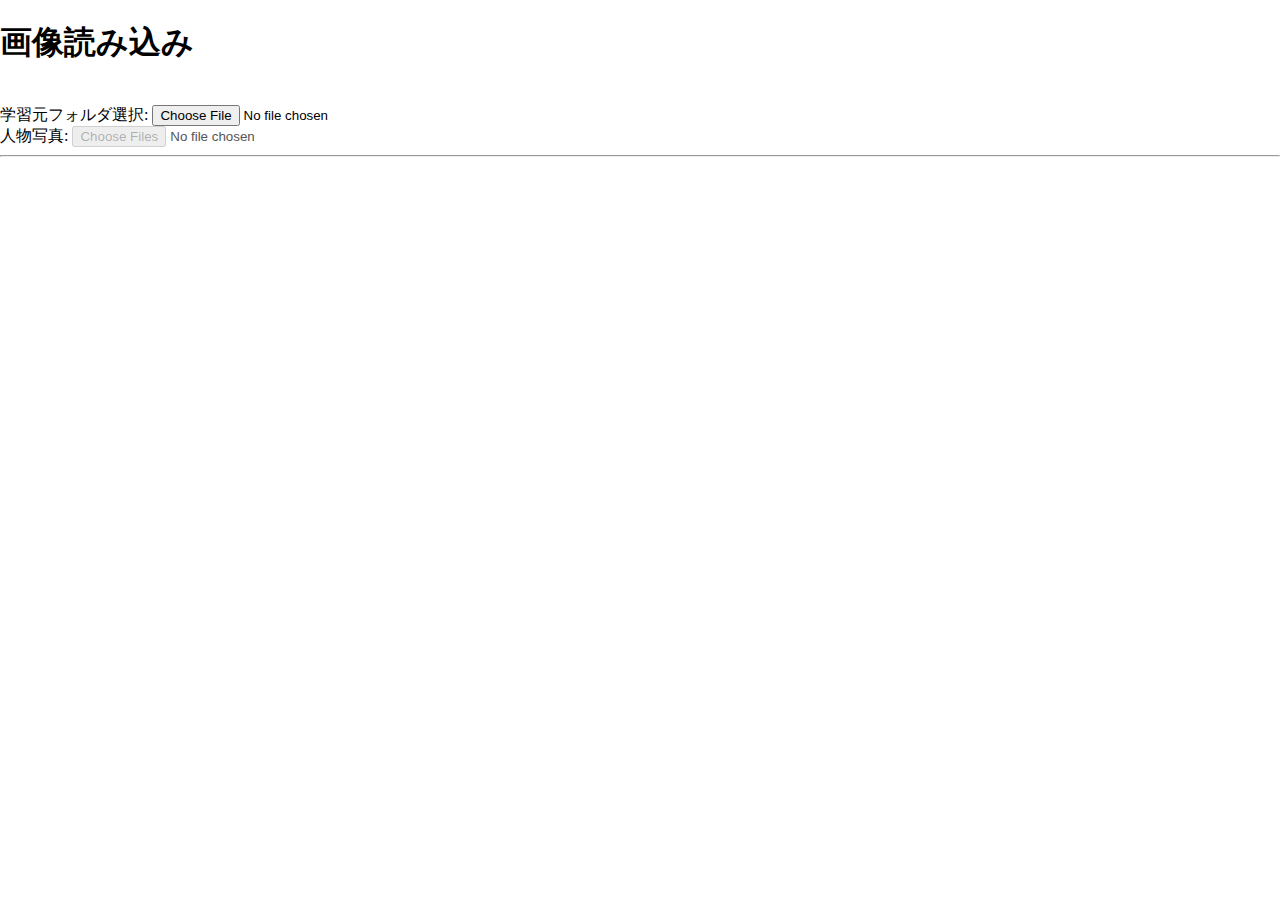
<file: recognitionTest.html>
<!DOCTYPE html>
<html>

<head>
    <meta charset="UTF-8">
    <link rel="stylesheet" href="recog.css">
    <script type="text/javascript" src="lib/face-api.js"></script>
    <script type="text/javascript" src="lib/jquery.min.js"></script>
    <script src="recog.js"></script>

    <script>
        var folderList = [];
        function previewFiles() {
            var counter = 0;

            var preview = document.querySelector('#image');
            var files = document.getElementById('inputImg').files;

            function readAndPreview(file) {
                // `file.name` が拡張子の基準と一致していることを確認します。
                if (/\.(jpe?g|png|gif)$/i.test(file.name)) {
                    var reader = new FileReader();

                    reader.addEventListener("load", async function () {
                        var image = new Image();
                        image.title = file.name;
                        image.id = `myImg${counter}`
                        image.src = this.result;
                        preview.appendChild(image);

                        document.getElementById("canvas").innerHTML += `<canvas id = "myCanvas${counter}"></canvas>`

                        usepics(counter, folderList); //ここはのこす
                        counter++;
                    }, false);

                    reader.readAsDataURL(file);

                }

            }

            if (files) {
                [].forEach.call(files, readAndPreview);
            }

        }

        function fileListDilectory(files) {
            // var 表示内容 = "";
            for (i = 0; i < files.length; i++) {
                var file = files[i];
                // console.log(file.name)
                if (file.name === ".DS_Store") {
                    var path = file.webkitRelativePath;
                    path = path.replace("datas", "")
                    path = path.replace(".DS_Store", "")
                    for (var j = 0; j < 2; j++) {
                        path = path.replace("/", "")
                    }
                    if (path != "") {
                        folderList.push(path)
                    }
                }
                document.getElementById("inputImg").disabled = false;
            }

        }

    </script>

</head>

<body>
    <span id="main" style="display:absolute">
        <h1>画像読み込み</h1><br>
        <label>学習元フォルダ選択: </label><input type="file" webkitdirectory directory
            onChange="fileListDilectory(this.files)"><br>
        <label>人物写真: </label><input type="file" id="inputImg" accept=".jpeg,.png,.JPEG,.PNG" onchange="previewFiles()"
            multiple disabled><br>

        <hr>
    </span>
    <div id="images">
        <div id="image">
        </div>
        <div id="canvas">
        </div>
    </div>
</body>

</html>
</file>
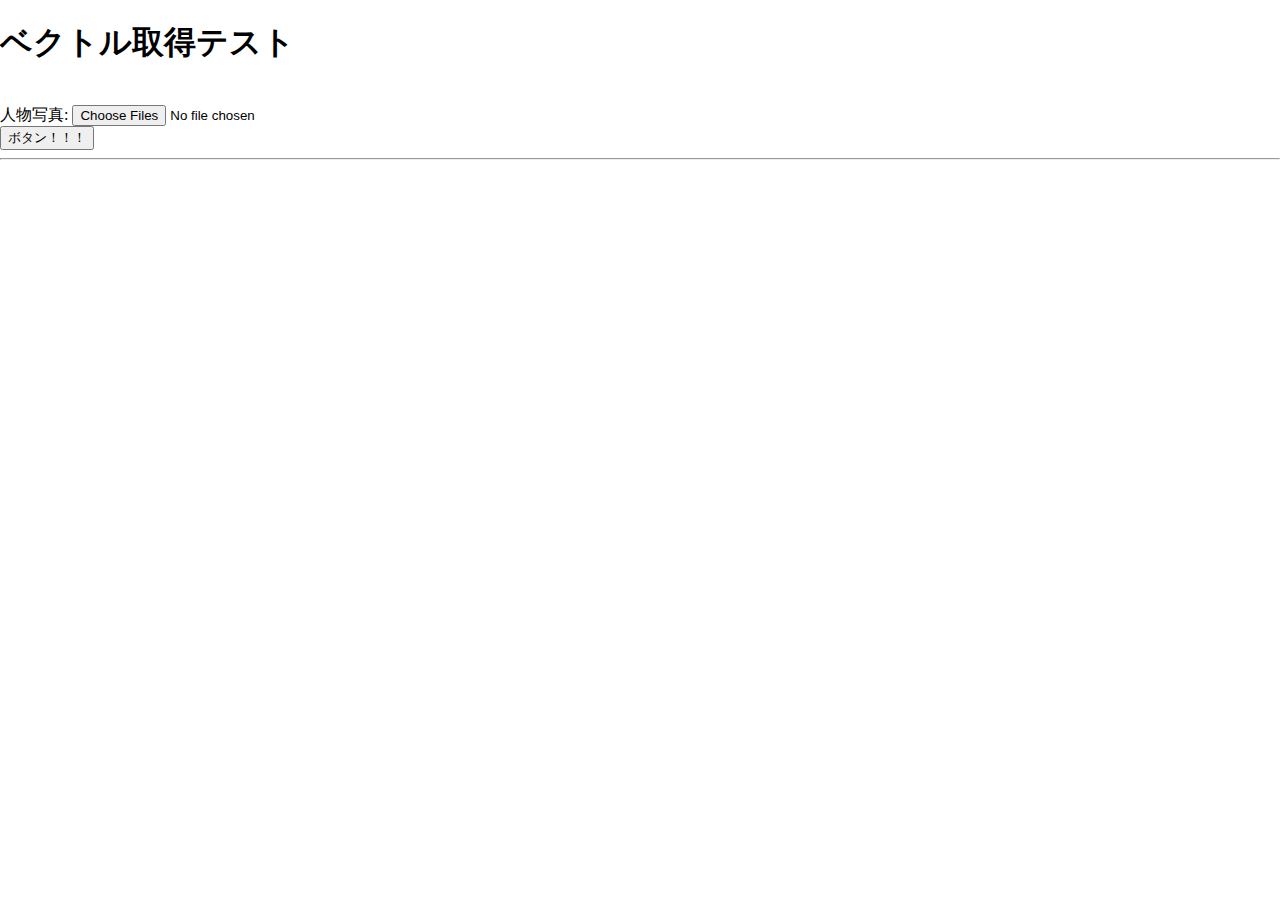
<file: vectorTest.html>
<!DOCTYPE html>
<html>

<head>
    <meta charset="UTF-8">
    <link rel="stylesheet" href="recog.css">
    <script type="text/javascript" src="lib/face-api.js"></script>
    <script type="text/javascript" src="lib/jquery.min.js"></script>
    <script src="recog.js"></script>

    <script>
        var folderList = [];
        function previewFiles() {
            var counter = 0;

            var preview = document.querySelector('#image');
            var files = document.getElementById('inputImg').files;

            function readAndPreview(file) {
                // `file.name` が拡張子の基準と一致していることを確認します。
                if (/\.(jpe?g|png|gif)$/i.test(file.name)) {
                    var reader = new FileReader();

                    reader.addEventListener("load", async function () {
                        var image = new Image();
                        image.title = file.name;
                        image.id = `myImg${counter}`
                        image.src = this.result;
                        preview.appendChild(image);

                        document.getElementById("canvas").innerHTML += `<canvas id = "myCanvas${counter}"></canvas>`
                        counter++;
                    }, false);

                    reader.readAsDataURL(file);

                }

            }

            if (files) {
                [].forEach.call(files, readAndPreview);
            }
        }

        async function imagess() {
            var images = document.querySelectorAll("img")
            var names = [];
            for (var i = 0; i < images.length; i++) {
                var image = images[i]
                var name =document.getElementById(`${image.attributes[1].nodeValue}`);
                var hoge = `<img title = "${image.attributes[0].nodeValue}" id = "${image.attributes[1].nodeValue}" src = "${image.currentSrc}">`

                names.push(name)
            }
            receiveAndRun(names)
        }

    </script>

</head>

<body>
    <span id="main" style="display:absolute">
        <h1>ベクトル取得テスト</h1><br>

        <label>人物写真: </label><input type="file" id="inputImg" accept=".jpeg,.png,.JPEG,.PNG" onchange="previewFiles()"
            multiple><br>
        <button onclick="imagess()">ボタン！！！</button>
        <hr>
    </span>
    <div id="images">
        <div id="image">
        </div>
        <div id="canvas">
        </div>
    </div>
</body>

</html>
</file>
<file: recog.css>
#images {
    position: relative;
}

#image {
    position: absolute;
}

img {
    width: 500px;
}

canvas {
    position: relative;
}

body {
    margin: 0;
    padding: 0;
}
</file>
